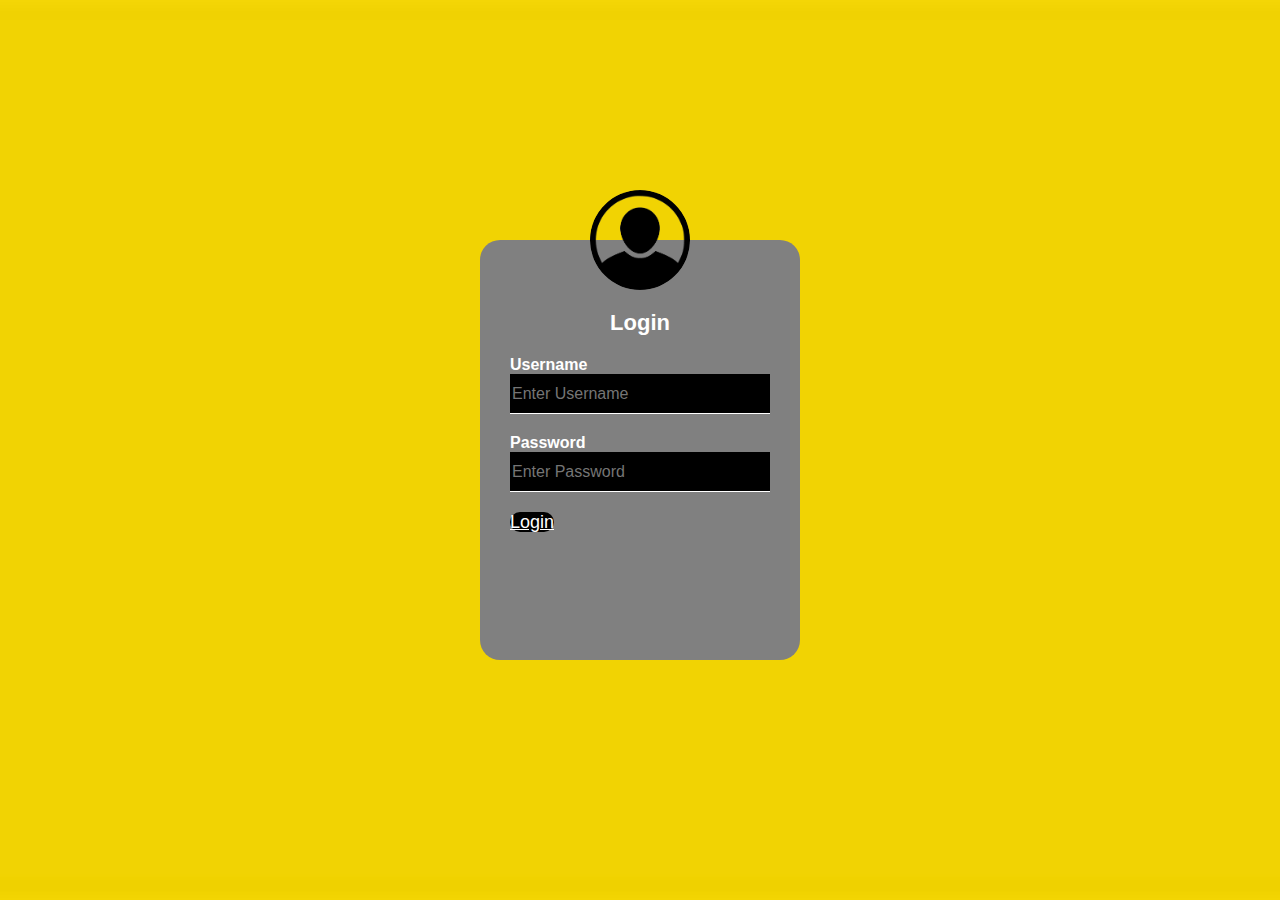
<file: index.html>
<html>
<head>
</head>
<title>Login Form Design</title>
    <link rel="stylesheet" type="text/css" href="style.css">
<body>
    <div class="loginbox">
        <img src="avatar.png" class="avatar">
        <h1>Login</h1>
        <form>
        <p>Username</p>
        <input type="text" name="" placeholder="Enter Username">
        <p>Password</p>
        <input type="password" name="" placeholder="Enter Password">
            <a href="https://www.google.co.in/" target="_blank">Login</a> 
        </form>
    </div>
</body>
</html>
</file>
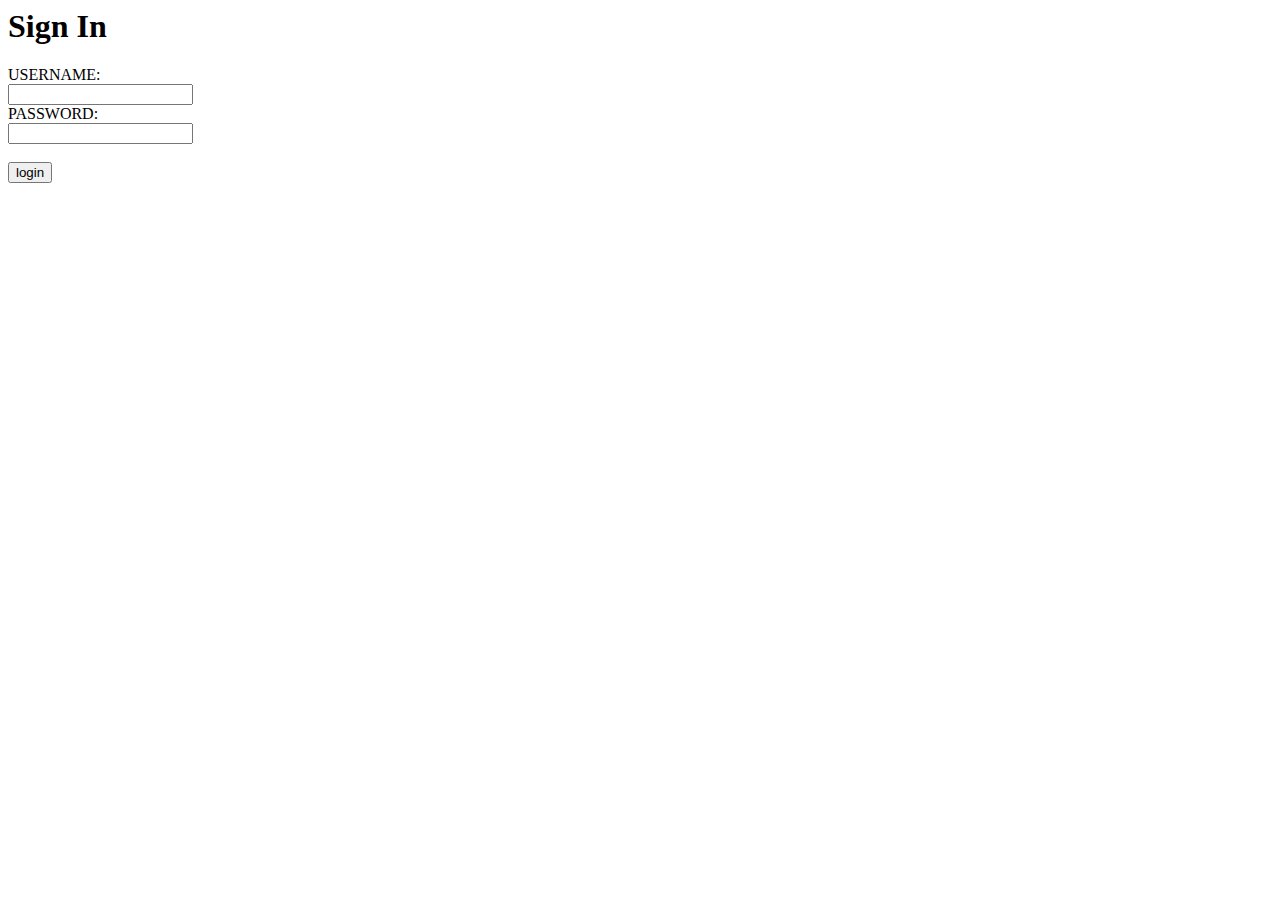
<file: loginpage.htm>
<html>
<head>
<title>
login
</title>
</head>
<h1>Sign In</h1>
<form action="https://www.google.com/">
USERNAME:<br>
<input type="text" name="username"><br>
PASSWORD:<br>
<input type="password" name="password"><br>
<br>
<input type="submit" value="login">
</form>
</body>
</html>
</file>
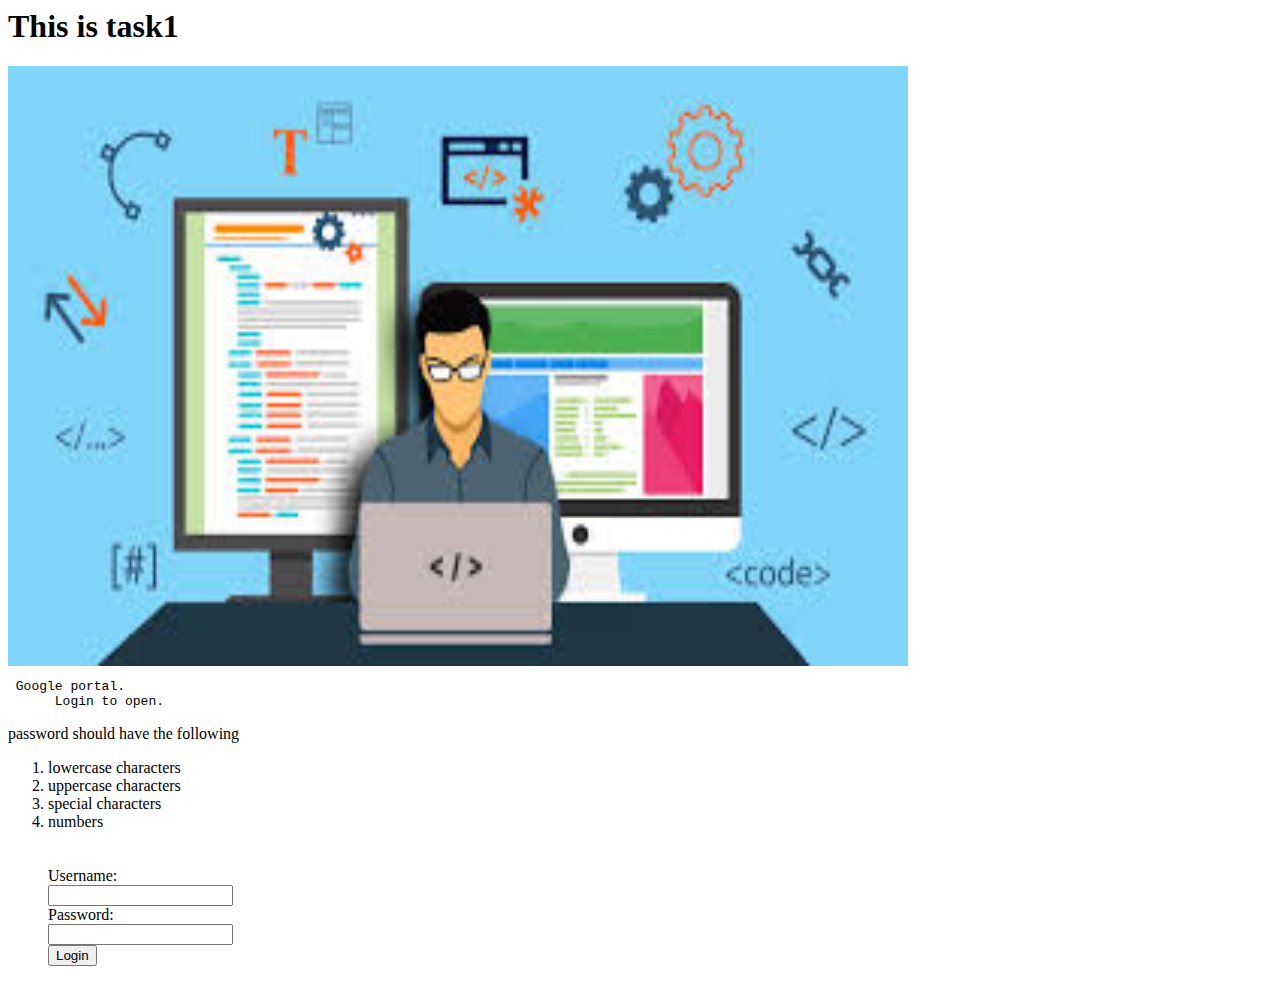
<file: task1.htm>
<! DOCTYPE html>
<html>

<head>
<title>Task 1</title>
<body>

<h1> This is task1 </h1>

<img src="[data-uri]"  width="900" height="600"> 

<pre> Google portal.
      Login to open.</pre>

<p>password should have the following</p>
<ol>
<li>lowercase characters </li>
<li> uppercase characters</li>
<li> special characters </li>
<li> numbers </li>
<br>
<br>

<form action="https://www.google.com/">
Username:<br>
<input type="text" ><br>
Password:<br>
<input type="text"  ><br>
<input type="submit" name="Login" value="Login">
</form>
</body>
</html>
</file>
<file: style.css>
body{
      margin: 0;
      padding: 0;
      background: url(back.jpg);
      background-size: cover;
      background-position: center;
      font-family: sans-serif;
    
    }

.loginbox{
    width: 320px;
    height: 420px;
    background: grey;
    color: white;
    top: 50%;
    left: 50%;
    position: absolute;
    transform: translate(-50%,-50%);
    box-sizing: border-box;
    padding: 70px 30px;
    border-radius: 20px;
             
        }

.avatar{
         width: 100px;
         height: 100px;
         border-radius: 50%;
         position: absolute;
         top:-50px;
         left: calc(50% - 50px);
    
       }

h1{
    margin: 0;
    padding: 0 0 20px;
    text-align: center;
    font-size: 22px;
  }


.loginbox p{
    
            margin: 0;
            padding= 0;
            font-weight: bold;
    
    
           }

.loginbox input{
    
    width: 100%;
    margin-bottom: 20px;
    
     }

.loginbox input[type="text"], input[type="password"]
{
    border: none;
    border-bottom: 1px solid #fff;
    background: black;
    outline: none;
    height: 40px;
    color: white;
    font-size: 16px;
}


.loginbox a
{
    border: 10px;
    outline: none;
    height: 40px;
    background: black;
    color: white;
    font-size: 18px;
    border-radius: 20px;
}

.loginbox a:hover
{
    cursor: pointer;
    background: yellow;
    color: black;
}
</file>
